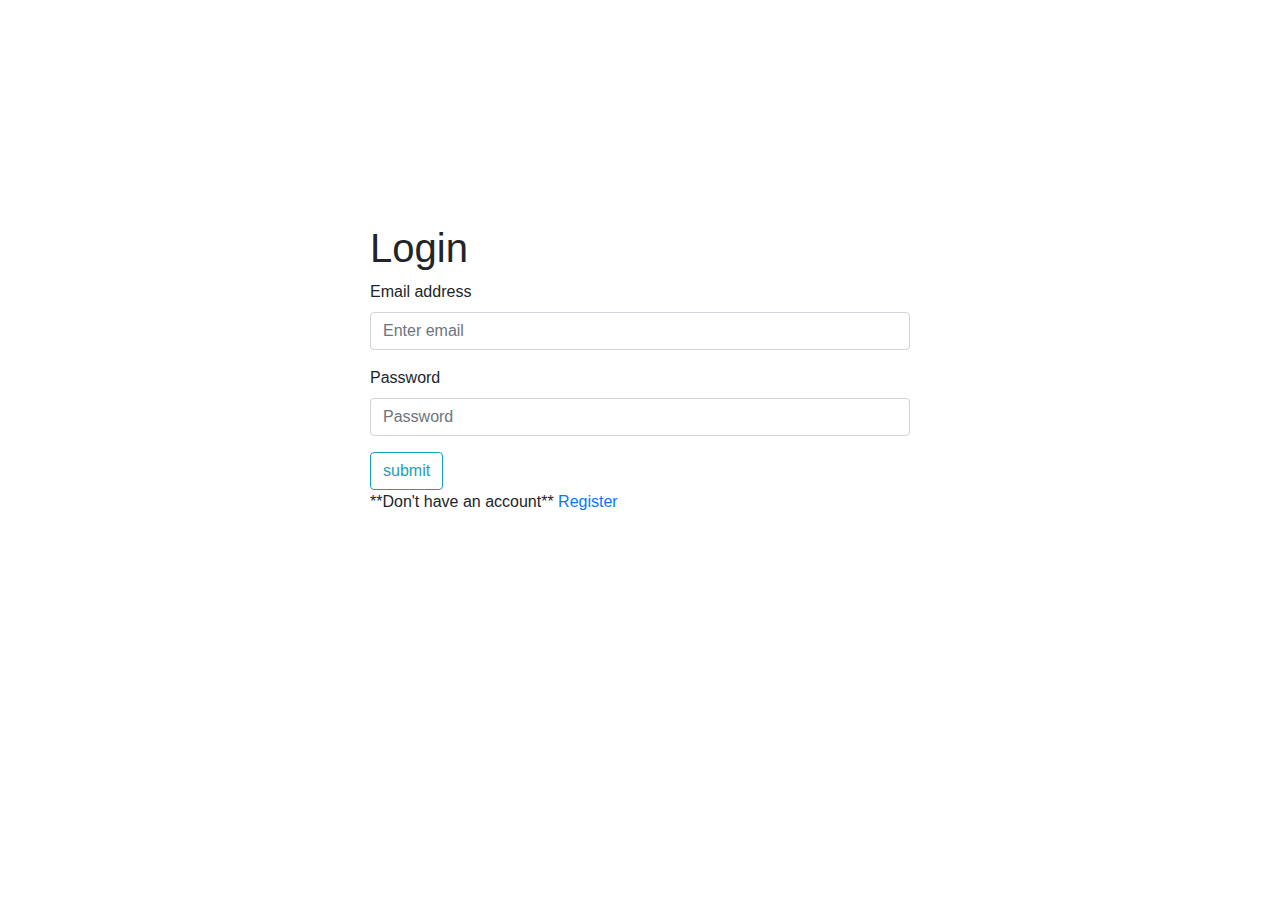
<file: index.html>
<!DOCTYPE html>
<html lang="en">
  <head id="window">
    <meta charset="UTF-8" />
    <meta http-equiv="X-UA-Compatible" content="IE=edge" />
    <link
      rel="stylesheet"
      href="https://cdn.jsdelivr.net/npm/bootstrap@4.0.0/dist/css/bootstrap.min.css"
      integrity="sha384-Gn5384xqQ1aoWXA+058RXPxPg6fy4IWvTNh0E263XmFcJlSAwiGgFAW/dAiS6JXm"
      crossorigin="anonymous"
    />
    <script
      src="https://code.jquery.com/jquery-3.2.1.slim.min.js"
      integrity="sha384-KJ3o2DKtIkvYIK3UENzmM7KCkRr/rE9/Qpg6aAZGJwFDMVNA/GpGFF93hXpG5KkN"
      crossorigin="anonymous"
    ></script>
    <script
      src="https://cdn.jsdelivr.net/npm/popper.js@1.12.9/dist/umd/popper.min.js"
      integrity="sha384-ApNbgh9B+Y1QKtv3Rn7W3mgPxhU9K/ScQsAP7hUibX39j7fakFPskvXusvfa0b4Q"
      crossorigin="anonymous"
    ></script>
	<script
      src="https://cdn.jsdelivr.net/npm/bootstrap@4.0.0/dist/js/bootstrap.min.js"
      integrity="sha384-JZR6Spejh4U02d8jOt6vLEHfe/JQGiRRSQQxSfFWpi1MquVdAyjUar5+76PVCmYl"
      crossorigin="anonymous"
    ></script>
    <meta name="viewport" content="width=device-width, initial-scale=1.0" />
    <script src="https://ajax.googleapis.com/ajax/libs/jquery/3.6.0/jquery.min.js"></script>
    <title>index</title>
    <script src="js/index.js"></script>
  </head>
  <body></body>
</html>
</file>
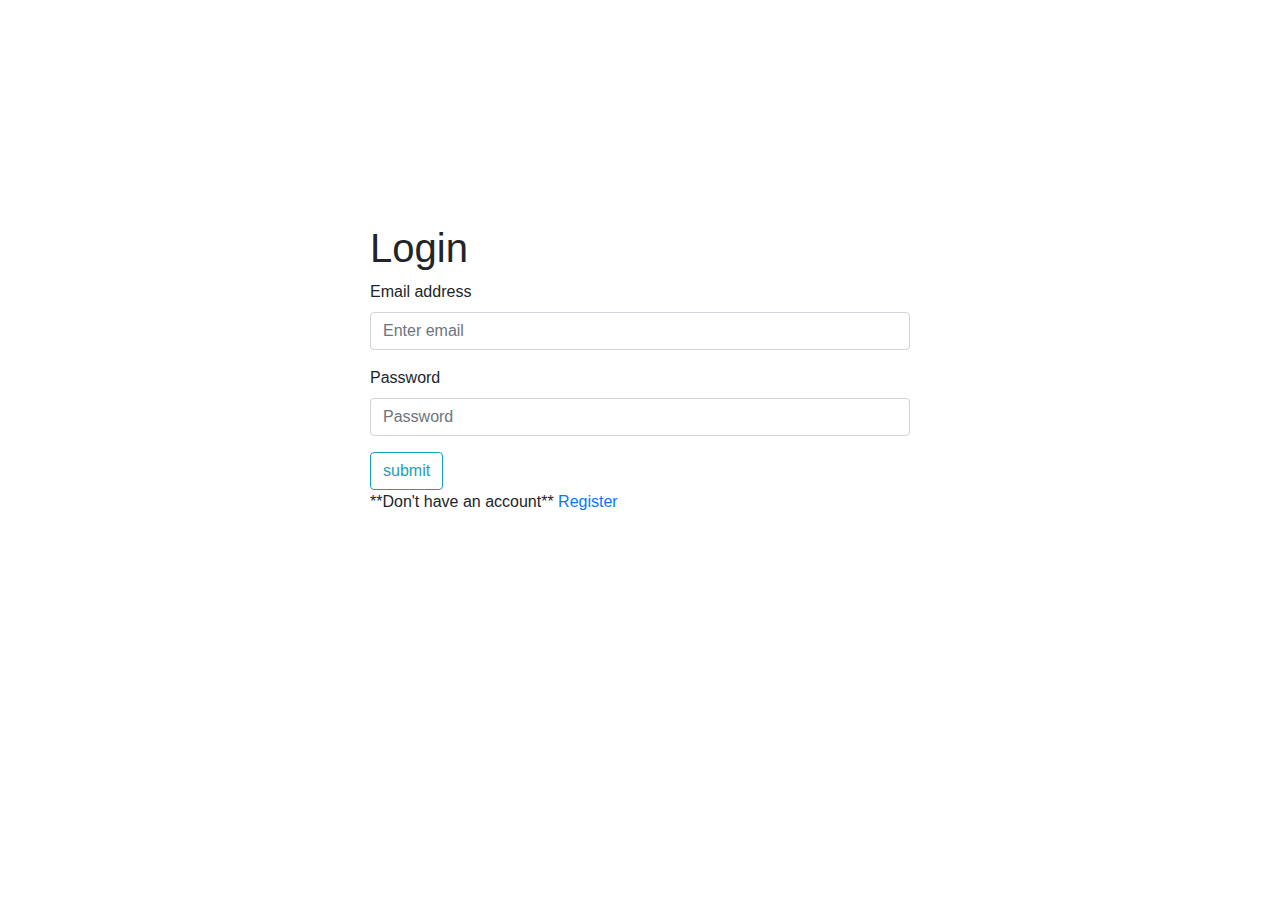
<file: login.html>
<!DOCTYPE html>
<html lang="en">
  <head>
    <meta charset="UTF-8" />
    <meta http-equiv="X-UA-Compatible" content="IE=edge" />
    <meta name="viewport" content="width=device-width, initial-scale=1.0" />
    <link
      rel="stylesheet"
      href="https://cdn.jsdelivr.net/npm/bootstrap@4.0.0/dist/css/bootstrap.min.css"
      integrity="sha384-Gn5384xqQ1aoWXA+058RXPxPg6fy4IWvTNh0E263XmFcJlSAwiGgFAW/dAiS6JXm"
      crossorigin="anonymous"
    />
    <script
      src="https://code.jquery.com/jquery-3.2.1.slim.min.js"
      integrity="sha384-KJ3o2DKtIkvYIK3UENzmM7KCkRr/rE9/Qpg6aAZGJwFDMVNA/GpGFF93hXpG5KkN"
      crossorigin="anonymous"
    ></script>
	<script
      src="https://cdn.jsdelivr.net/npm/bootstrap@4.0.0/dist/js/bootstrap.min.js"
      integrity="sha384-JZR6Spejh4U02d8jOt6vLEHfe/JQGiRRSQQxSfFWpi1MquVdAyjUar5+76PVCmYl"
      crossorigin="anonymous"
    ></script>
    <script
      src="https://cdn.jsdelivr.net/npm/bootstrap@4.0.0/dist/js/bootstrap.min.js"
      integrity="sha384-JZR6Spejh4U02d8jOt6vLEHfe/JQGiRRSQQxSfFWpi1MquVdAyjUar5+76PVCmYl"
      crossorigin="anonymous"
    ></script>
    <link rel="stylesheet" href="./css/login.css" />
    <script src="../js/login.js"></script>
    <title>Login</title>
  </head>
  
  <body>
  
    <div class="container">
      <div class="row">
        <div class="col-sm-0 col-md-3"></div>
        <div class="col-sm-12 col-md-6">
          <form id="submit">
            <div class="form-group">
              <h1>Login</h1>
              <label for="exampleInputEmail1">Email address</label>
              <input
                type="email"
                class="form-control"
                id="useremail"
                aria-describedby="emailHelp"
                required
                placeholder="Enter email"
              />
            </div>
            <div class="form-group">
              <label for="Password">Password</label>
              <input
                type="password"
                class="form-control"
                id="password"
                required
                placeholder="Password"
              />
            </div>
            <p id="notification"></p>
			 <button class="btn btn-outline-info " id="logout">submit</button>
            <br>
            <p>**Don't have an account** <a href="register.html">Register</a></p>
          </form>
        </div>
        <div class="col-sm-0 col-md-3"></div>
      </div>
    </div>
  </body>
  <script src="https://ajax.googleapis.com/ajax/libs/jquery/3.6.0/jquery.min.js"></script>
</html>
</file>
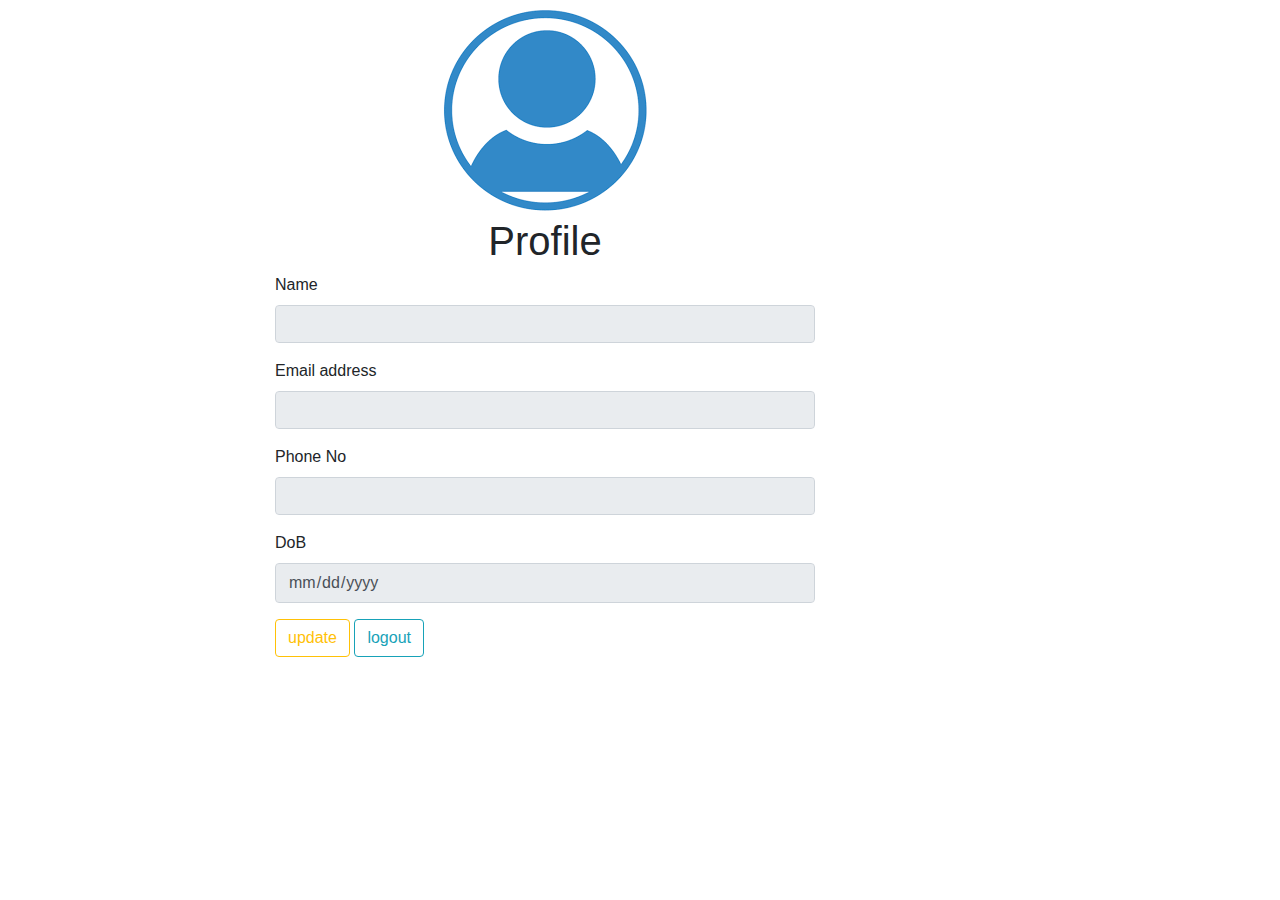
<file: profile.html>
<!DOCTYPE html>
<html lang="en">
<head>
    <meta charset="UTF-8">
    <meta http-equiv="X-UA-Compatible" content="IE=edge">
    <meta name="viewport" content="width=device-width, initial-scale=1.0">
    <link
      rel="stylesheet"
      href="https://cdn.jsdelivr.net/npm/bootstrap@4.0.0/dist/css/bootstrap.min.css"
      integrity="sha384-Gn5384xqQ1aoWXA+058RXPxPg6fy4IWvTNh0E263XmFcJlSAwiGgFAW/dAiS6JXm"
      crossorigin="anonymous"
    />
    <script
      src="https://code.jquery.com/jquery-3.2.1.slim.min.js"
      integrity="sha384-KJ3o2DKtIkvYIK3UENzmM7KCkRr/rE9/Qpg6aAZGJwFDMVNA/GpGFF93hXpG5KkN"
      crossorigin="anonymous"
    ></script>
    <script
      src="https://cdn.jsdelivr.net/npm/popper.js@1.12.9/dist/umd/popper.min.js"
      integrity="sha384-ApNbgh9B+Y1QKtv3Rn7W3mgPxhU9K/ScQsAP7hUibX39j7fakFPskvXusvfa0b4Q"
      crossorigin="anonymous"
    ></script>
    <script
      src="https://cdn.jsdelivr.net/npm/bootstrap@4.0.0/dist/js/bootstrap.min.js"
      integrity="sha384-JZR6Spejh4U02d8jOt6vLEHfe/JQGiRRSQQxSfFWpi1MquVdAyjUar5+76PVCmYl"
      crossorigin="anonymous"
    ></script>
    <script src="https://ajax.googleapis.com/ajax/libs/jquery/3.6.0/jquery.min.js"></script>
    <script src="./js/profile.js"></script>
    <title>Profile</title>
</head>
<body>
    <div class="container">
        <div class="row">
            <div class="col-sm-0  col-md-2"></div>
            <div class="col-sm-12  col-md-6">
                <div class="profile">
                  <form id="submit">
                    <img src="../assets/profile.png" class="rounded mx-auto d-block" alt="..." >
                    <h1 class="d-flex justify-content-around">Profile</h1>
                    <div class="form-group">
                      <label for="name">Name</label>
                      <input
                        type="text"
                        required
                        class="form-control"
                        id="name"
                        aria-describedby="emailHelp"
                      />
                    </div>
                    <div class="form-group">
                      <label for="email">Email address</label>
                      <input
                        required
                        type="email"
                        class="form-control"
                        id="email"
                        aria-describedby="emailHelp"
                      />
                    </div>
                    
                    <div class="form-group">
                      <label for="Password">Phone No</label>
                      <input
                        required
                        type="number"
                        class="form-control"
                        id="number"
                      />
                    </div>
                    <div class="form-group">
                      <label for="date">DoB</label>
                      <input
                        required
                        type="date"
                        class="form-control"
                        id="dob"
                      />
                    </div>
                    <p id="msg"></p>
                    <button class="btn btn-outline-warning " id="update"></button>    
                <button class="btn btn-outline-info " id="logout">logout</button>
            </div>
            </div> 
            <div class="col-sm-0  col-md-2"></div>
        </div>
    </div>
    
    
</body>
</html>
</file>
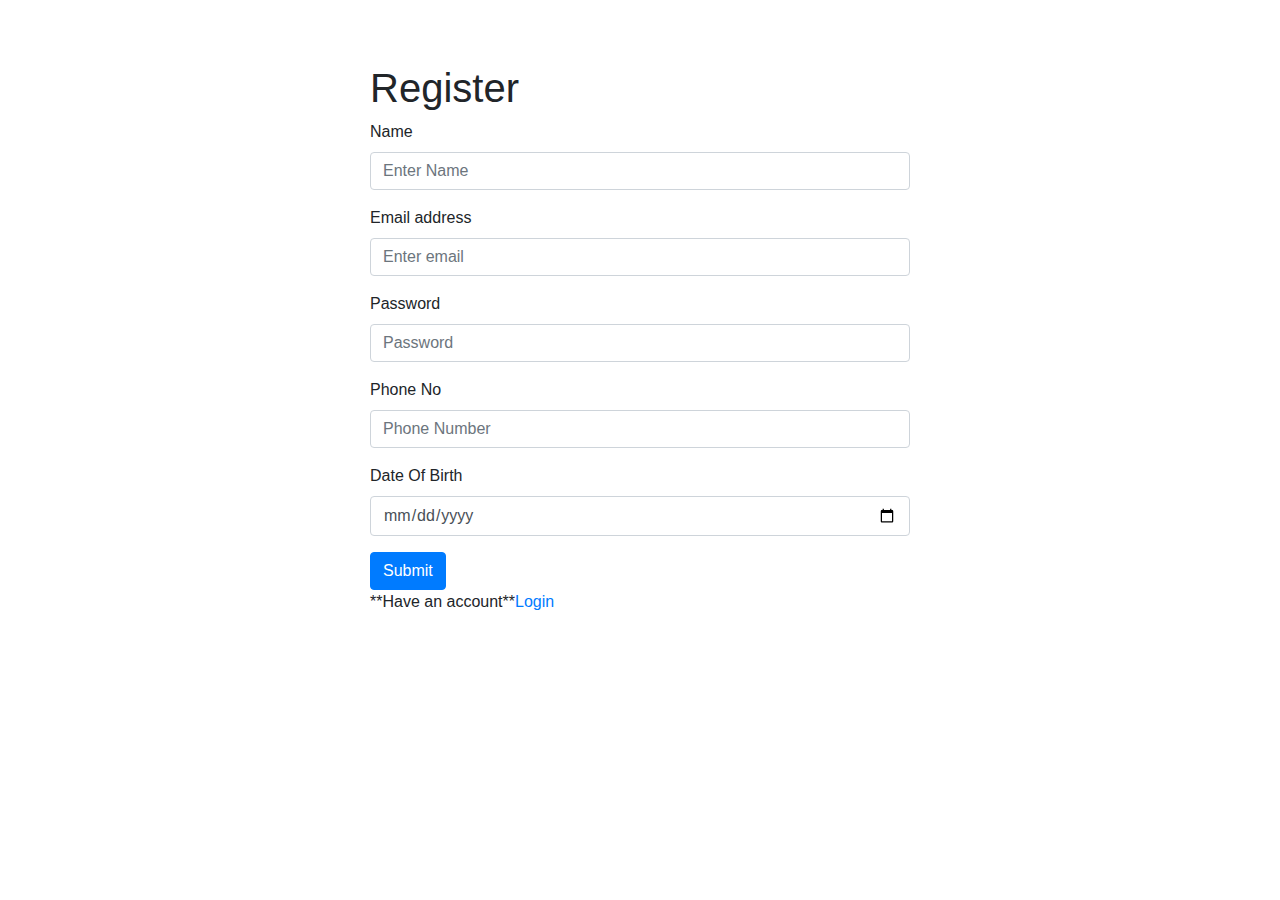
<file: register.html>
<!DOCTYPE html>
<html lang="en">
  <head>
    <meta charset="UTF-8" />
    <meta http-equiv="X-UA-Compatible" content="IE=edge" />
    <link rel="stylesheet" href="./css/register.css" />
    <meta name="viewport" content="width=device-width, initial-scale=1.0" />
    
    <link
      rel="stylesheet"
      href="https://cdn.jsdelivr.net/npm/bootstrap@4.0.0/dist/css/bootstrap.min.css"
      integrity="sha384-Gn5384xqQ1aoWXA+058RXPxPg6fy4IWvTNh0E263XmFcJlSAwiGgFAW/dAiS6JXm"
      crossorigin="anonymous"
    />
    <script
      src="https://code.jquery.com/jquery-3.2.1.slim.min.js"
      integrity="sha384-KJ3o2DKtIkvYIK3UENzmM7KCkRr/rE9/Qpg6aAZGJwFDMVNA/GpGFF93hXpG5KkN"
      crossorigin="anonymous"
    ></script>
    <script
      src="https://cdn.jsdelivr.net/npm/popper.js@1.12.9/dist/umd/popper.min.js"
      integrity="sha384-ApNbgh9B+Y1QKtv3Rn7W3mgPxhU9K/ScQsAP7hUibX39j7fakFPskvXusvfa0b4Q"
      crossorigin="anonymous"
    ></script>
	<script
      src="https://cdn.jsdelivr.net/npm/bootstrap@4.0.0/dist/js/bootstrap.min.js"
      integrity="sha384-JZR6Spejh4U02d8jOt6vLEHfe/JQGiRRSQQxSfFWpi1MquVdAyjUar5+76PVCmYl"
      crossorigin="anonymous"
    ></script>
    
    <script 
	src="https://ajax.googleapis.com/ajax/libs/jquery/3.6.0/jquery.min.js"></script>
    <script
	src="../js/register.js"></script>
    <title>Signup</title>
  </head>
  <body>
    <div class="container">
      <div class="row">
        <div class="col-md-3 col-sm-10"></div>
        <div class="col-md-6 col-sm-10">
          <form id="submit">
            <h1>Register</h1>
            <div class="form-group">
              <label for="email">Name</label>
              <input
                type="text"
                required
                class="form-control"
                id="username"
                aria-describedby="emailHelp"
                placeholder="Enter Name"
              />
            </div>
            <div class="form-group">
              <label for="email">Email address</label>
              <input
                required
                type="email"
                class="form-control"
                id="email"
                aria-describedby="emailHelp"
                placeholder="Enter email"
              />
            </div>
            <div class="form-group">
              <label for="Password">Password</label>
              <input
                required
                type="password"
                class="form-control"
                id="password"
                placeholder="Password"
              />
            </div>
            <div class="form-group">
              <label for="Password">Phone No</label>
              <input
                required
                type="number"
                class="form-control"
                id="Phone_number"
                placeholder="Phone Number"
              />
            </div>
            <div class="form-group">
              <label for="date">Date Of Birth</label>
              <input
                required
                type="date"
                class="form-control"
                id="date"
                placeholder="DOB"
              />
            </div>

            <p id="result"></p>
            <button type="submit" class="btn btn-primary">Submit</button><br>
            <p>**Have an account**<a href="login.html">Login</a></p>
          </form>
        </div>
        <div class="col-md-3 col-sm-10"></div>
      </div>
    </div>
    
  </body>
</html>
</file>
<file: css/login.css>
*{
    margin: 0;
    border: 0;
}
.container
{
    margin-top: 14em;
    
}
.form{
    background-color: burlywood;
    padding: 1em;
    border-radius: 8px;
    
}
.form h1{
    align-items:center ;
    justify-content: center;
}
#notification{
    color: red;
}
</file>
<file: css/register.css>
#result{
    color: red;
}
form{
    margin-top: 4em;
}
</file>
